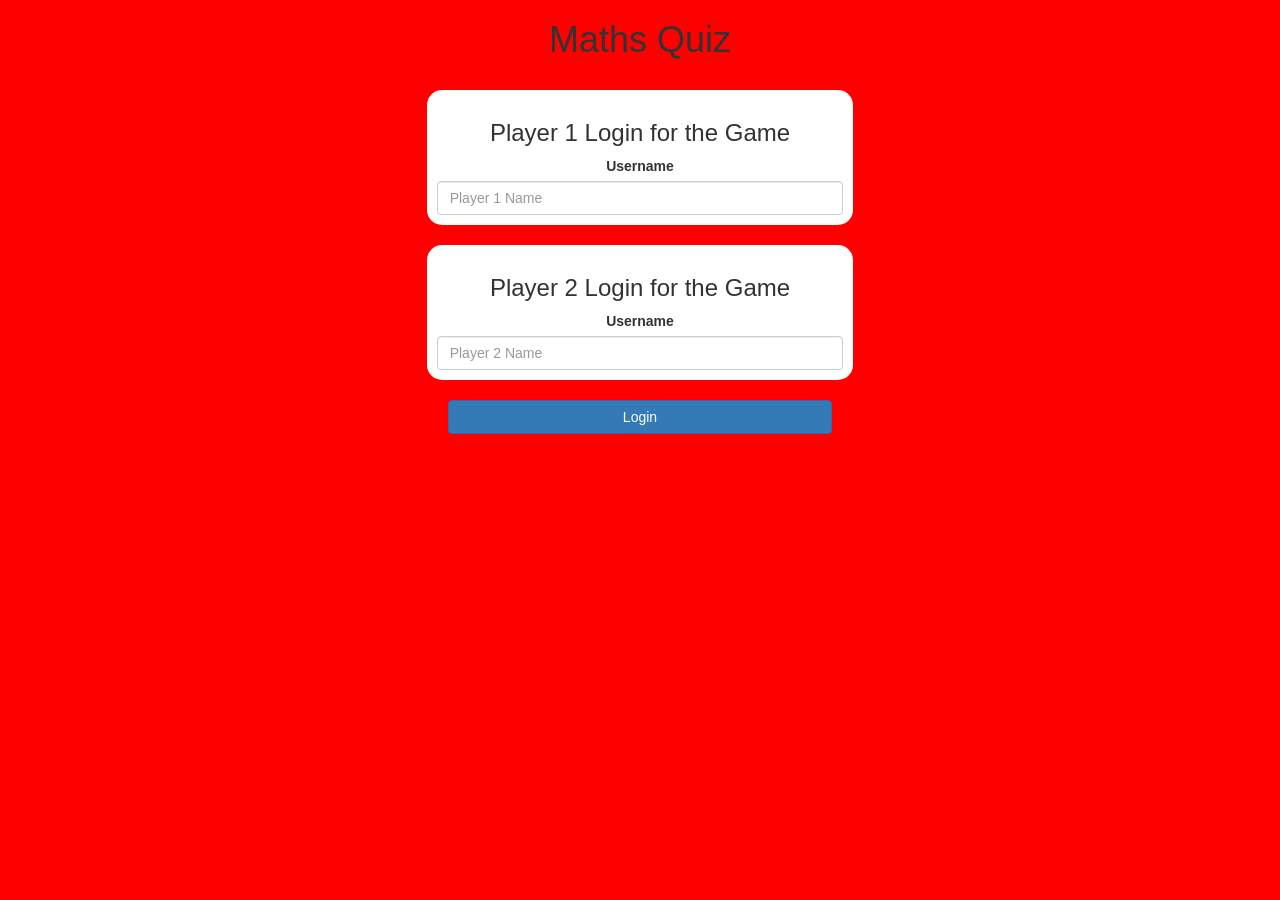
<file: index.html>
<!DOCTYPE html>
<html>
<head>
<title>Maths Quiz</title>
<meta name="viewport" content="width=device-width, initial-scale=1">
<link rel="stylesheet" href="https://maxcdn.bootstrapcdn.com/bootstrap/3.4.0/css/bootstrap.min.css">
<script src="https://ajax.googleapis.com/ajax/libs/jquery/3.4.1/jquery.min.js"></script>
<script src="https://maxcdn.bootstrapcdn.com/bootstrap/3.4.0/js/bootstrap.min.js"></script>
<link rel="stylesheet" type="text/css" href="style.css">

<script src="main.js"></script>
</head>
<body>
<center>
<h1>Maths Quiz</h1>
<br>
<div class="col-lg-4 col-sm-8 col-xs-11 login_div1">
<h3>Player 1 Login for the Game</h3>
<label>Username</label>
<input type="text" id="player1_name_input" class="form-control" placeholder="Player 1 Name"> 
</div>
<br>
<div class="col-lg-4 col-sm-8 col-xs-11 login_div2">
<h3>Player 2 Login for the Game</h3>
<label>Username</label>
<input type="text" id="player2_name_input" class="form-control" placeholder="Player 2 Name"> 
</div>
<br>
<button style="width:30%;" class="btn btn-primary" onclick="adduser()">Login</button>
</center>
</body>
</html>
</file>
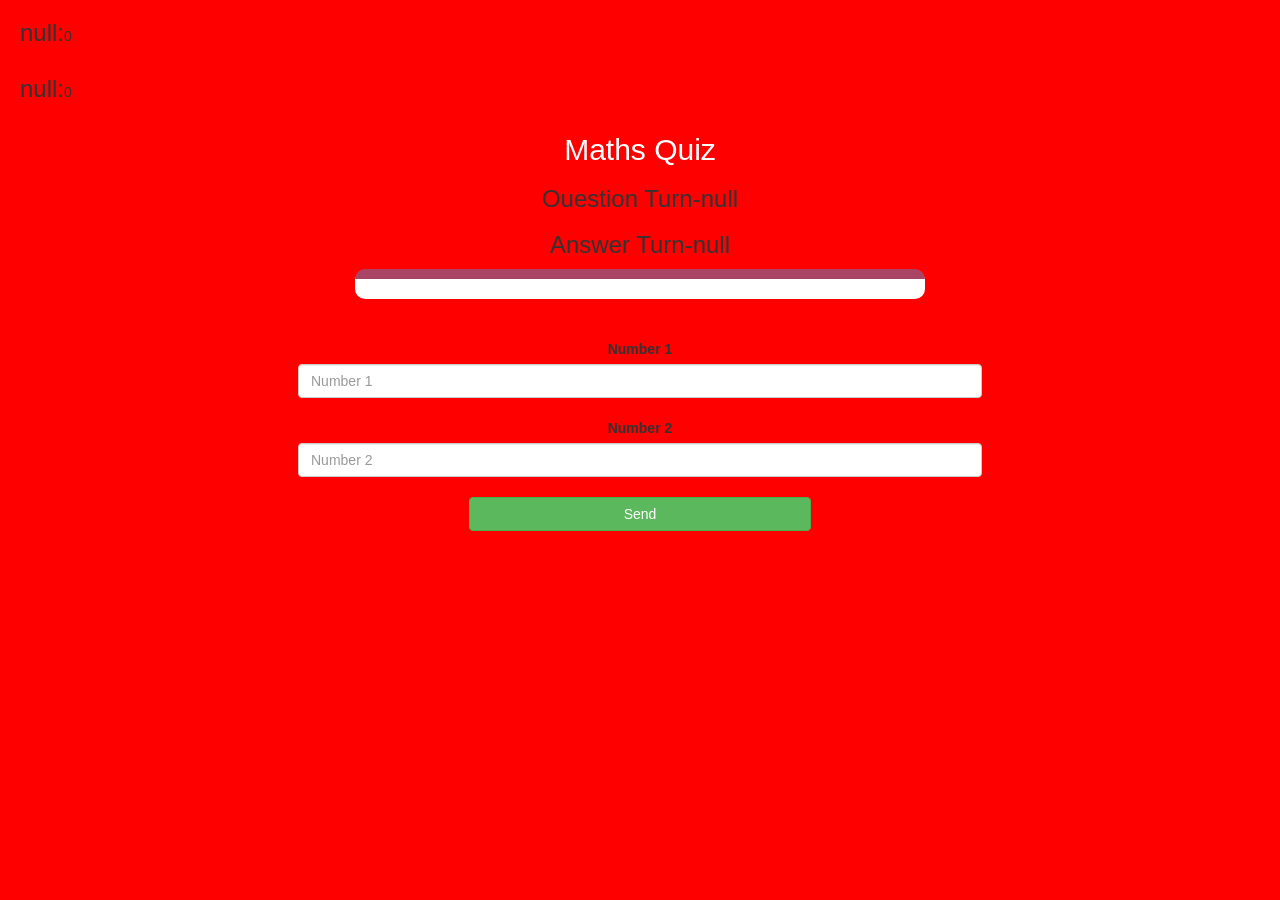
<file: game_page.html>
<!DOCTYPE html>
<html>
<head>
<title>Maths Quiz Game</title>
<meta name="viewport" content="width=device-width, initial-scale=1">
<link rel="stylesheet" href="https://maxcdn.bootstrapcdn.com/bootstrap/3.4.0/css/bootstrap.min.css">
<script src="https://ajax.googleapis.com/ajax/libs/jquery/3.4.1/jquery.min.js"></script>
<script src="https://maxcdn.bootstrapcdn.com/bootstrap/3.4.0/js/bootstrap.min.js"></script>
<link rel="stylesheet" type="text/css" href="style.css">
</head>
<body>
<h3 id="player1_name"></h3><span id="player1_score"></span>
<br>
<h3 id="player2_name"></h3><span id="player2_score"></span>
<div class="container">
        <center>
            <h2 style="color: white;">Maths Quiz</h2>
            <h3 id="player_question"></h3>
            <h3 id="player_answer"></h3>
            <div id="output" class="col-lg-6"></div>
            <br>
            <br>
            <label class="number_display">Number 1</label>
            <input id="number1_input" type="text" class="form-control" placeholder="Number 1">
            <br>
            <label class="number_display">Number 2</label>
            <input id="number2_input" type="text" class="form-control" placeholder="Number 2">
            <br>
            <button onclick="send()" class="btn btn-success" style="width: 30%;">Send</button>
        </center>
    </div>
    
    <script src="game_page.js"></script>
    </body>
    </html>
</file>
<file: style.css>
body
{
	background: red;
}

	.login_div1 , .login_div2
	{
		background: white;
		padding: 10px;
		float: none;
		border-radius: 15px;
	}


#player1_name , #player2_name
{
	display: inline-block;
	margin-left: 20px;
}
#number1_input,#number2_input
{
	width: 60%;
}
#output
{
background: white;
border-radius: 10px;
border-top: 10px solid #AA4465;
padding: 10px;
float: none;
text-align: left;
}
</file>
